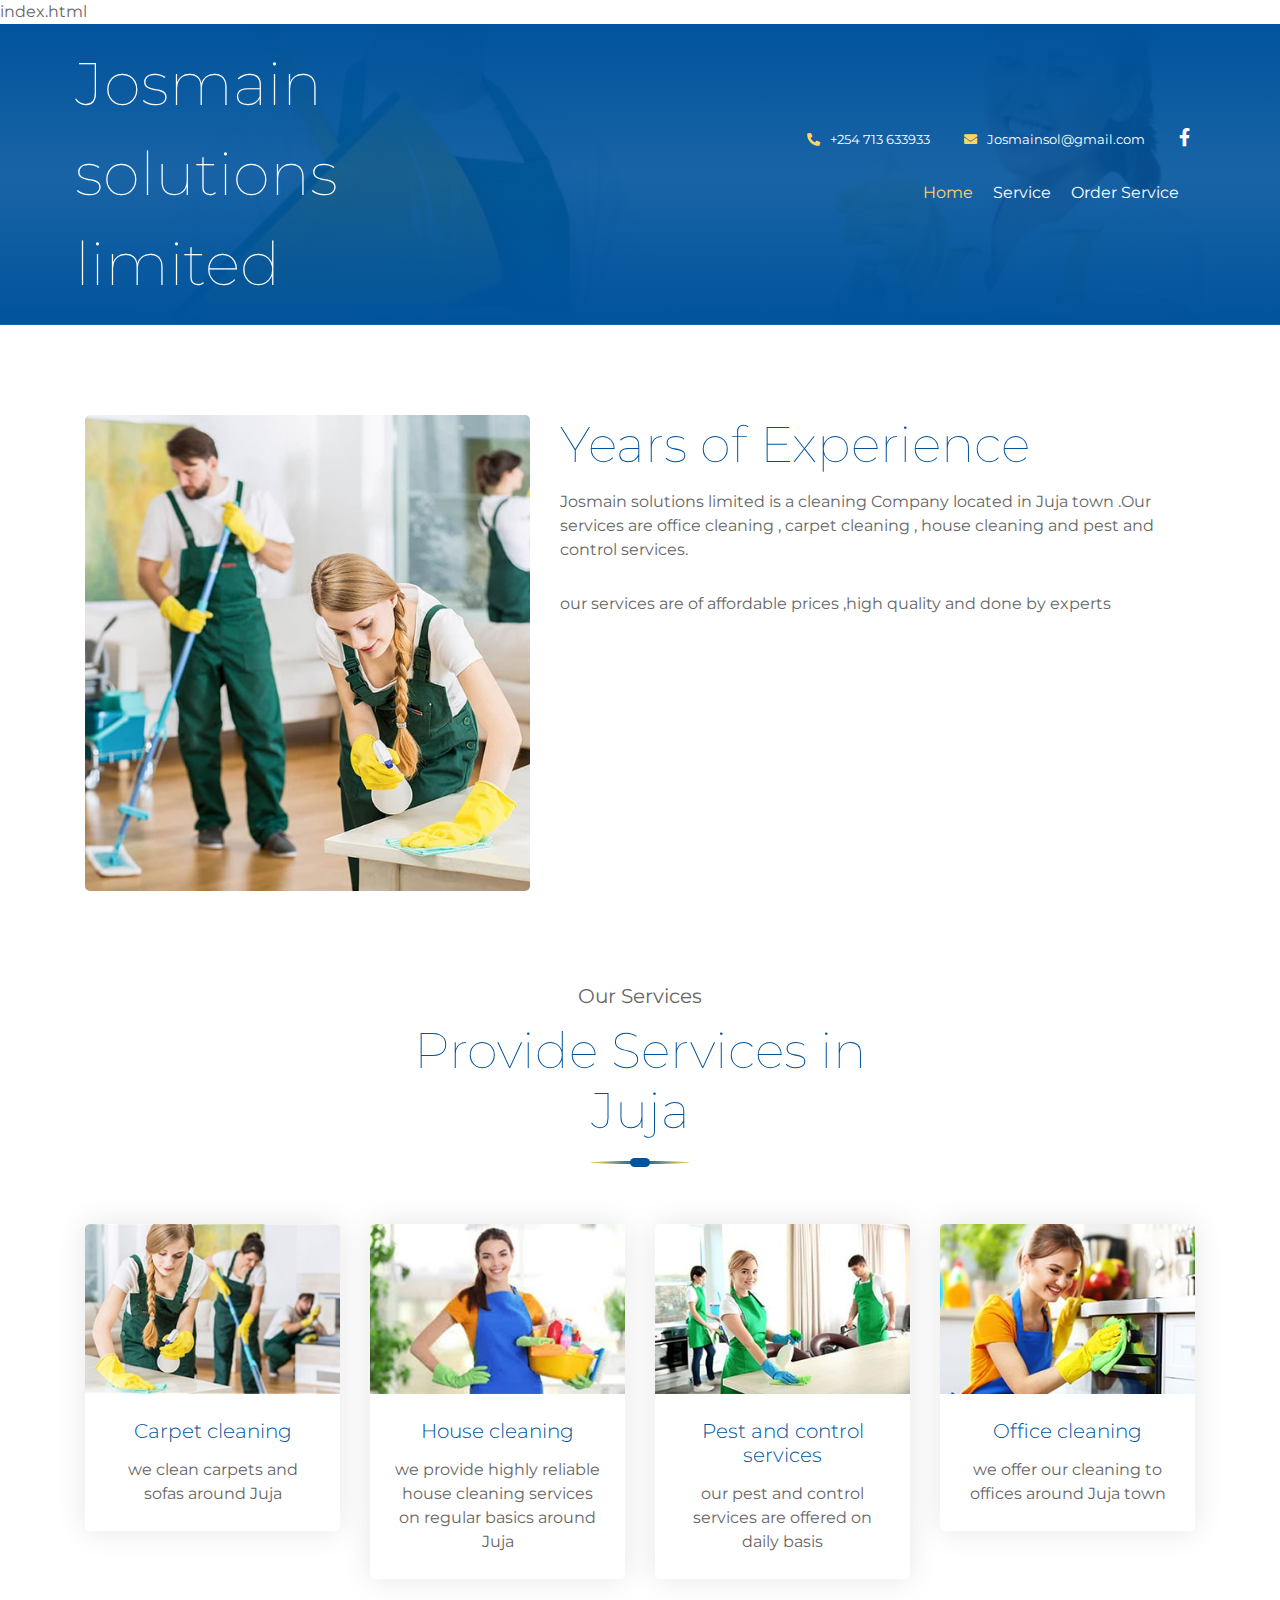
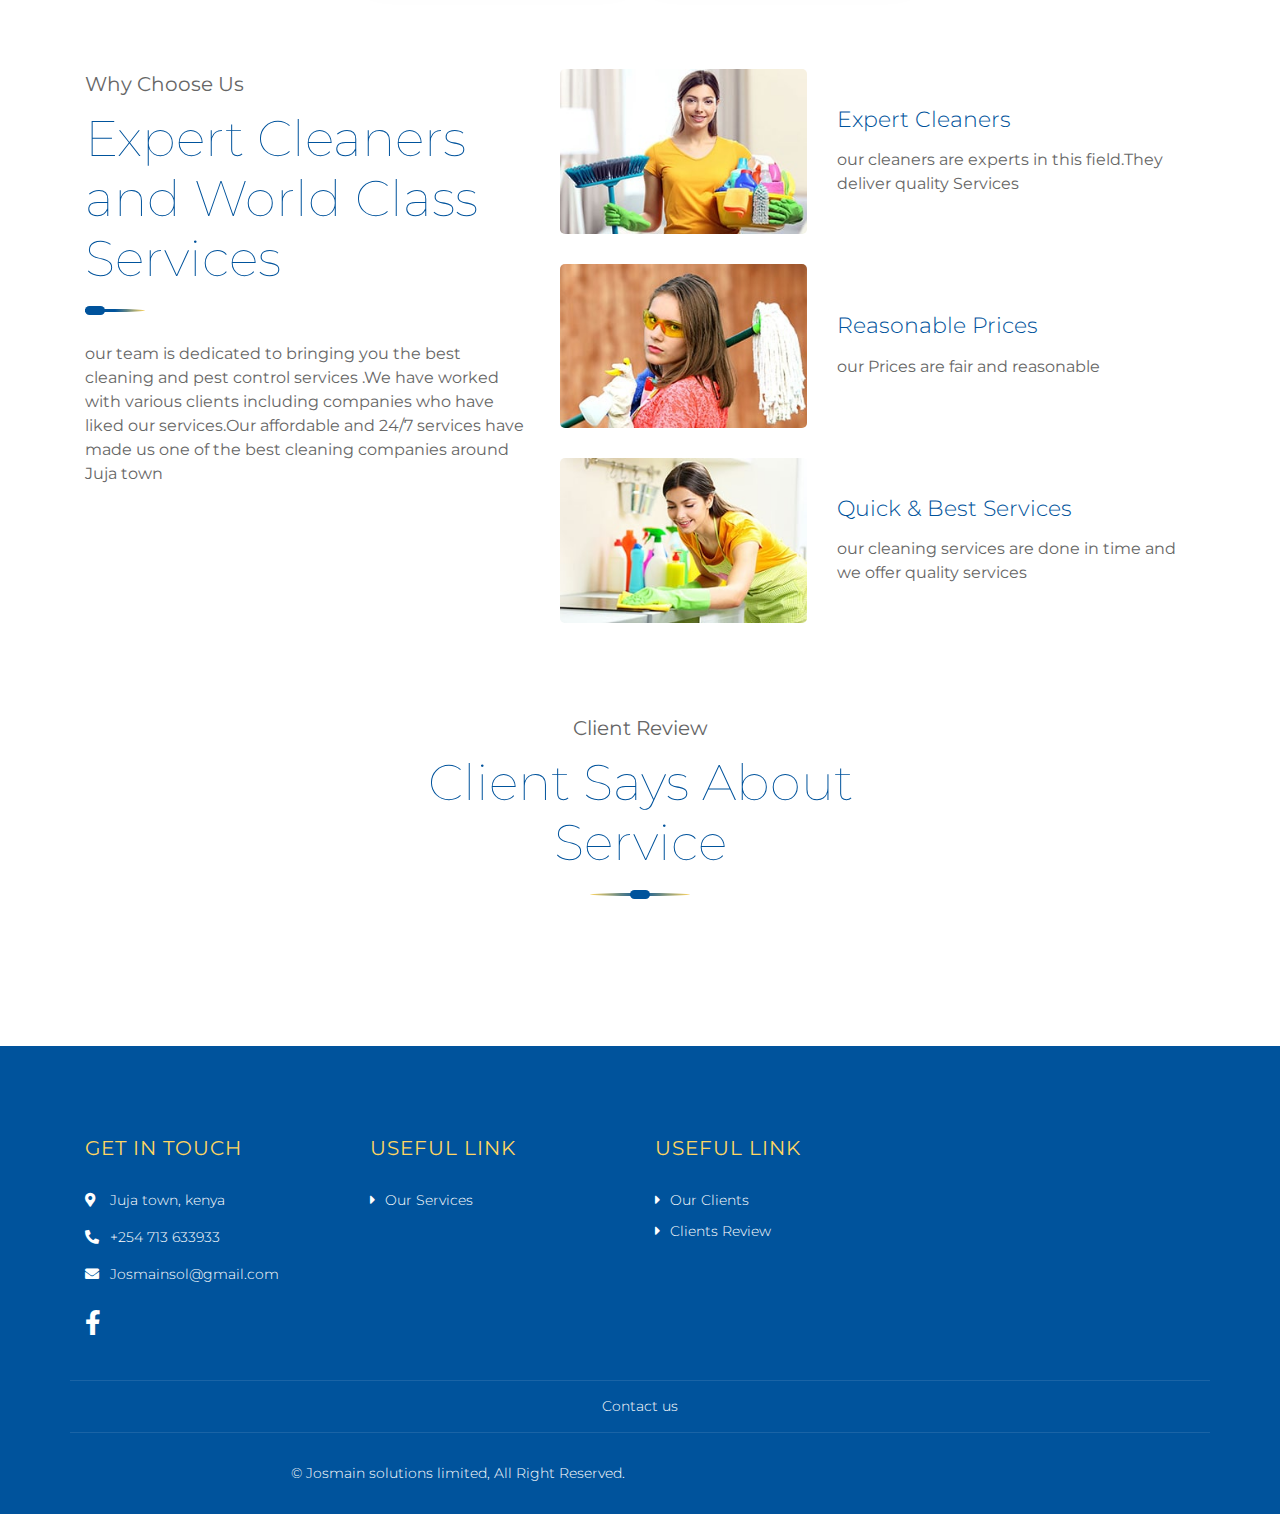
<file: index.html>
index.html
<!DOCTYPE html>
<html lang="en">
    <head>
        <meta charset="utf-8">
        <title>Josmain solutions limited</title>
        <meta content="width=device-width, initial-scale=1.0" name="viewport">
        <meta content="Cleaning Company Website Template" name="keywords">
        <meta content="Cleaning Company Website Template" name="description">

        <!-- Favicon -->
        <link href="img/favicon.ico" rel="icon">

        <!-- Google Font -->
        <link href="https://fonts.googleapis.com/css2?family=Montserrat:wght@100;300;400&display=swap" rel="stylesheet">
        
        <!-- CSS Libraries -->
        <link href="https://stackpath.bootstrapcdn.com/bootstrap/4.4.1/css/bootstrap.min.css" rel="stylesheet">
        <link href="https://cdnjs.cloudflare.com/ajax/libs/font-awesome/5.10.0/css/all.min.css" rel="stylesheet">
        <link href="lib/owlcarousel/assets/owl.carousel.min.css" rel="stylesheet">
        <link href="lib/lightbox/css/lightbox.min.css" rel="stylesheet">

        <!-- Template Stylesheet -->
        <link href="css/style.css" rel="stylesheet">
    </head>

    <body>
        <div class="wrapper">
            <!-- Header Start -->
            <div class="header home">
                <div class="container-fluid">
                    <div class="header-top row align-items-center">
                        <div class="col-lg-3">
                            <div class="brand">
                                <a href="index.html">
                                    Josmain solutions limited
                                    <!-- <img src="img/logo.png" alt="Logo"> -->
                                </a>
                            </div>
                        </div>
                        <div class="col-lg-9">
                            <div class="topbar">
                                <div class="topbar-col">
                                    <a href="tel:+254 713 633933"><i class="fa fa-phone-alt"></i>+254 713 633933</a>
                                </div>
                                <div class="topbar-col">
                                    <a href="Josmainsolutions@gmail.com"><i class="fa fa-envelope"></i>Josmainsol@gmail.com</a>
                                </div>
                                <div class="topbar-col">
                                    <div class="topbar-social">
                                       
                                    <a href="https://facebook.com/Josmain cleaning services fb"><i class="fab fa-facebook-f"></i></a>
                                    
                                    </div>
                                </div>
                            </div>
                            <div class="navbar navbar-expand-lg bg-light navbar-light">
                                <a href="#" class="navbar-brand">MENU</a>
                                <button type="button" class="navbar-toggler" data-toggle="collapse" data-target="#navbarCollapse">
                                    <span class="navbar-toggler-icon"></span>
                                </button>

                                <div class="collapse navbar-collapse justify-content-between" id="navbarCollapse">
                                    <div class="navbar-nav ml-auto">
                                        <a href="index.html" class="nav-item nav-link active">Home</a>
                                        
                                        <a href="service.html" class="nav-item nav-link">Service</a>
                                        <a href="serviceForm.html" class="nav-item nav-link">Order Service</a>
                                        
                                        
                                        
                                        
                                    </div>
                                </div>
                            </div>
                        </div>
                    </div>
                    
                   
                </div>
            </div>
            <!-- Header End -->
            
            
            <!-- About Start -->
            <div class="about">
                <div class="container">
                    <div class="row">
                        <div class="col-lg-5 col-md-6">
                            <div class="about-img">
                                <img src="img/about.jpg" alt="Image">
                            </div>
                        </div>
                        <div class="col-lg-7 col-md-6">
                            <div class="about-text">
                                <h2>Years of Experience</h2>
                                <p>
                                    Josmain solutions limited is a cleaning Company located in Juja town .Our services are office cleaning , carpet cleaning , house cleaning and pest and control services.
                                </p>
                                <p>
                                    our services are of affordable prices ,high quality and done by experts
                                    
                                </p>
                                
                            </div>
                        </div>
                    </div>
                </div>
            </div>
            <!-- About End -->


            <!-- Service Start -->
            <div class="service">
                <div class="container">
                    <div class="section-header">
                        <p>Our Services</p>
                        <h2>Provide Services in Juja</h2>
                    </div>
                    <div class="row">
                        <div class="col-lg-3 col-md-6">
                            <div class="service-item">
                                <img src="img/service-1.jpg" alt="Service">
                                <h3>Carpet cleaning </h3>
                                <p>
                                    we clean carpets and sofas around Juja
                                </p>
                                
                            </div>
                        </div>
                        <div class="col-lg-3 col-md-6">
                            <div class="service-item">
                                <img src="img/service-2.jpg" alt="Service">
                                <h3>House cleaning </h3>
                                <p>
                                    we provide highly reliable house cleaning services on regular basics around Juja
                                </p>
                                
                            </div>
                        </div>
                        <div class="col-lg-3 col-md-6">
                            <div class="service-item">
                                <img src="img/service-3.jpg" alt="Service">
                                <h3>Pest and control services</h3>
                                <p>
                                    our pest and control services are offered on daily basis
                                </p>
                              
                            </div>
                        </div>
                        <div class="col-lg-3 col-md-6">
                            <div class="service-item">
                                <img src="img/service-4.jpg" alt="Service">
                                <h3>Office cleaning</h3>
                                <p>
                                    we offer our cleaning to offices around Juja town
                                </p>
                               
                            </div>
                        </div>
                    </div>
                </div>
            </div>
            <!-- Service End -->
            
            
            <!-- Feature Start -->
            <div class="feature">
                <div class="container">
                    <div class="row">
                        <div class="col-md-5">
                            <div class="section-header left">
                                <p>Why Choose Us</p>
                                <h2>Expert Cleaners and World Class Services</h2>
                            </div>
                            <p>
                                our team is dedicated to bringing you the best cleaning and pest control services .We have worked with various clients including companies who have liked our services.Our affordable and 24/7 services have made us one of the best cleaning companies around Juja town
                            </p>
                          
                        </div>
                        <div class="col-md-7">
                            <div class="row align-items-center feature-item">
                                <div class="col-5">
                                    <img src="img/feature-1.jpg" alt="Feature">
                                </div>
                                <div class="col-7">
                                    <h3>Expert Cleaners</h3>
                                    <p>
                                        our cleaners are experts in this field.They deliver quality Services
                                    </p>
                                </div>
                            </div>
                            <div class="row align-items-center feature-item">
                                <div class="col-5">
                                    <img src="img/feature-2.jpg" alt="Feature">
                                </div>
                                <div class="col-7">
                                    <h3>Reasonable Prices</h3>
                                    <p>
                                        our Prices are fair and reasonable
                                    </p>
                                </div>
                            </div>
                            <div class="row align-items-center feature-item">
                                <div class="col-5">
                                    <img src="img/feature-3.jpg" alt="Feature">
                                </div>
                                <div class="col-7">
                                    <h3>Quick & Best Services</h3>
                                    <p>
                                        our cleaning services are done in time and we offer quality services
                                    </p>
                                </div>
                            </div>
                        </div>
                    </div>
                </div>
            </div>
            <!-- Feature End -->
            
            
            
            <!-- Team End -->


            
            <!-- Pricing Plan End -->
            
            
            <!-- Newsletter Start -->
            
            <!-- Newsletter End -->


            <!-- Testimonial Start -->
            <div class="testimonial">
                <div class="container">
                    <div class="section-header">
                        <p>Client Review</p>
                        <h2>Client Says About Service</h2>
                    </div>
                    <div class="owl-carousel testimonials-carousel">
                        <div class="testimonial-item">
                            
                            <div class="testimonial-content">
                                <p>
                                    am so happy for your services my office was cleaned so well ,Thank you                                 </p>
                                <h3>Anil Ashraf</h3>
                                <h4></h4>
                            </div>
                        </div>
                        <div class="testimonial-item">
                            
                            <div class="testimonial-content">
                                <p>
                                    I  am greteful for  cleaning my house so well
                                </p>
                                <h3>wilson Ochieng</h3>
                                <h4>Software Developer</h4>
                            </div>
                        </div>
                        <div class="testimonial-item">
                            
                            <div class="testimonial-content">
                                <p>
                                    my Carpets got super clean that day ,Thank you
                                </p>
                                <h3> Salome Wanjiru</h3>
                                <h4>chef</h4>
                            </div>
                        </div>
                        <div class="testimonial-item">
                            
                            <div class="testimonial-content">
                                <p>
                                    The school was not had pest and insects since the day of the cleaning
                                </p>
                                <h3>Angel Kariuki</h3>
                                <h4>Teacher</h4>
                            </div>
                        </div>
                    </div>
                </div>
            </div>
            <!-- Testimonial End -->
            
            
            <!-- Call to Action Start -->
           
            <!-- Call to Action End -->


            <!-- Blog Start -->


            <!-- Footer Start -->
            <div class="footer">
                <div class="container">
                    <div class="row">
                        <div class="col-md-6 col-lg-3">
                            <div class="footer-contact">
                                <h2>Get In Touch</h2>
                                <p><i class="fa fa-map-marker-alt"></i>Juja town, kenya</p>
                                <p><i class="fa fa-phone-alt"></i>+254 713 633933</p>
                                <p><i class="fa fa-envelope"></i>Josmainsol@gmail.com</p>
                                <div class="footer-social">
                                    
                                    <a href="https://facebook.com/Josmain cleaners fb"><i class="fab fa-facebook-f"></i></a>
                                    
                                </div>
                            </div>
                        </div>
                        <div class="col-md-6 col-lg-3">
                            <div class="footer-link">
                                <h2>Useful Link</h2>
                                
                                <a href="">Our Services</a>
                                
                            </div>
                        </div>
                        <div class="col-md-6 col-lg-3">
                            <div class="footer-link">
                                <h2>Useful Link</h2>
                                <a href="">Our Clients</a>
                                <a href="">Clients Review</a>
                               
                            </div>
                        </div>
                        <div class="col-md-6 col-lg-3">
                            
                        </div>
                    </div>
                </div>
                <div class="container footer-menu">
                    <div class="f-menu">
                      
                        <a href="">Contact us</a>
                    </div>
                </div>
                <div class="container copyright">
                    <div class="row">
                        <div class="col-md-6">
                            <p>&copy; Josmain solutions limited</a>, All Right Reserved.</p>
                        </div>
                     
                    </div>
                </div>
            </div>
            <!-- Footer End -->
            
            <a href="#" class="back-to-top"><i class="fa fa-chevron-up"></i></a>
        </div>

       
        <script src="js/main.js"></script>
    </body>
</html>
</file>
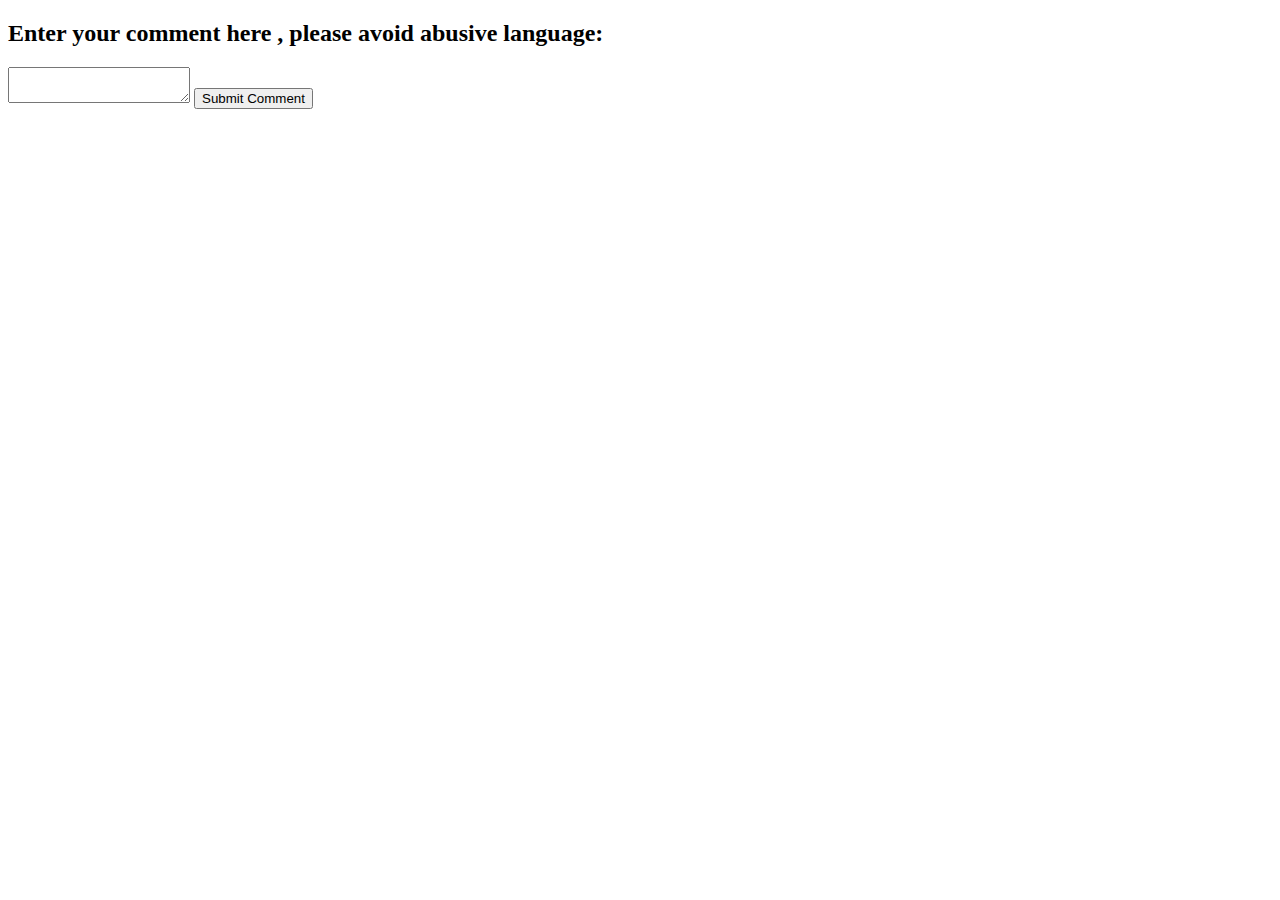
<file: comment.html>
<!DOCTYPE html>
<html lang="en">
<head>
  <meta charset="UTF-8">
  <meta http-equiv="X-UA-Compatible" content="IE=edge">
  <meta name="viewport" content="width=device-width, initial-scale=1.0">
  <title>Comment section</title>
</head>
<body>
  <h2>Enter your comment here , please avoid abusive language:</h2>
  <form action="comment.php" method="post">
    <textarea>

    </textarea>
    <input type="submit" value="Submit Comment">
  </form>
  
  
</body>
</html>
</file>
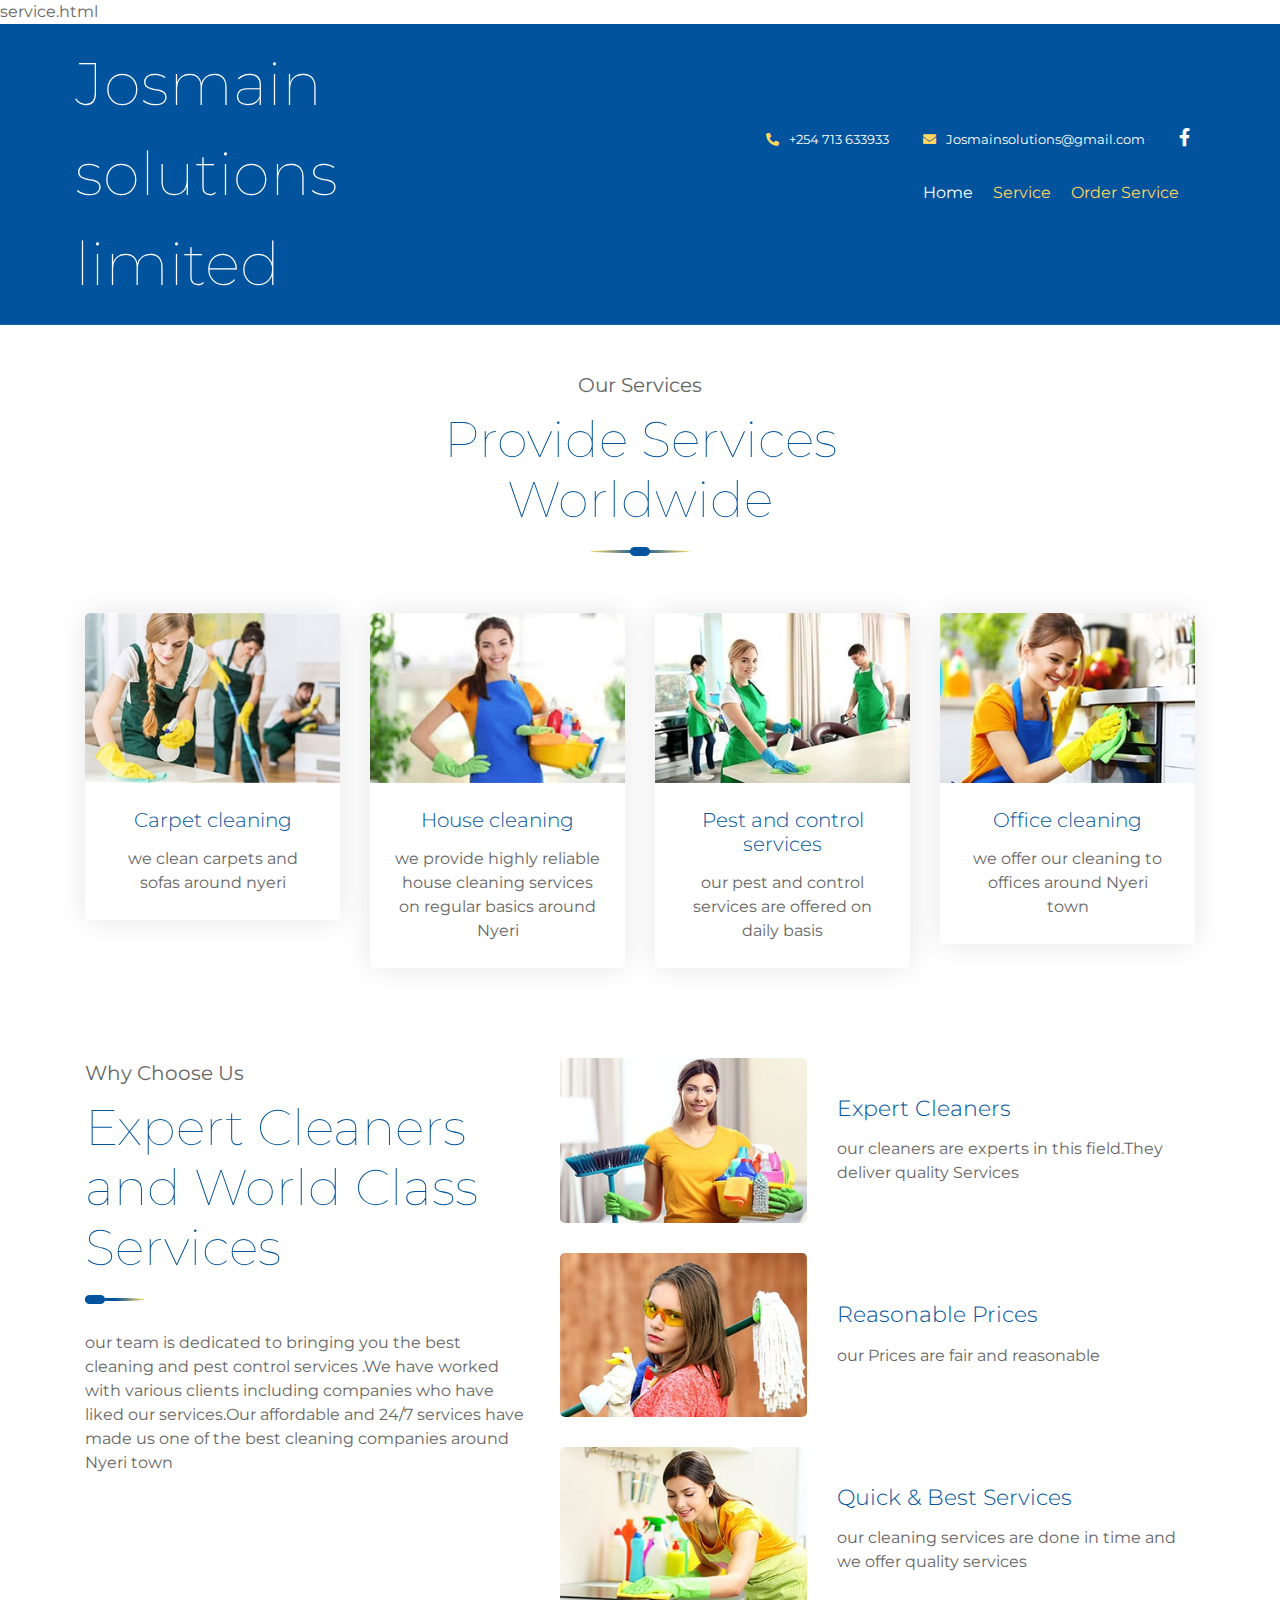
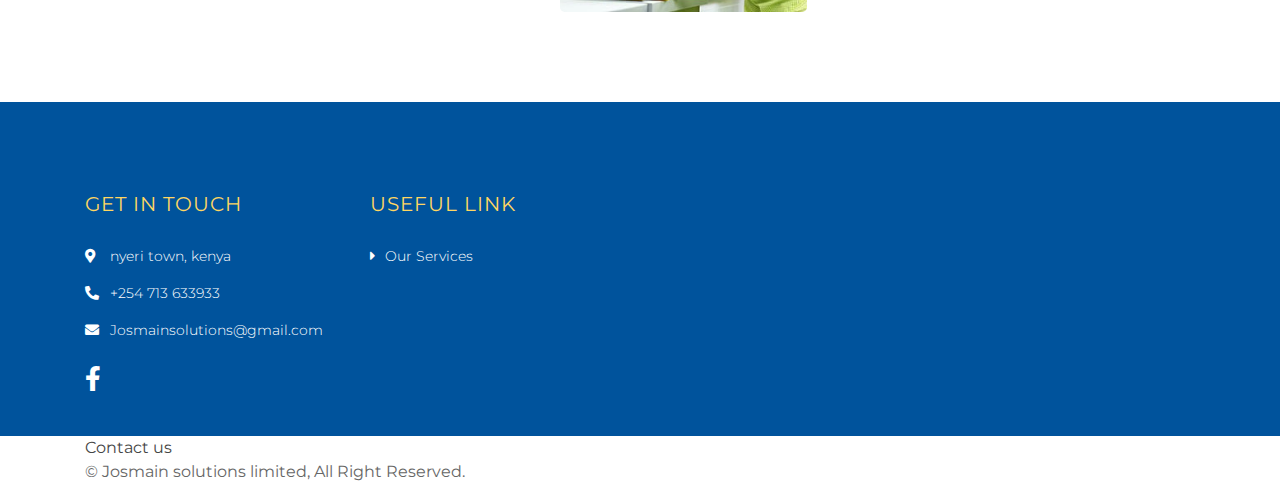
<file: service.html>
service.html
<!DOCTYPE html>
<html lang="en">
    <head>
        <meta charset="utf-8">
        <title>Josmain solutions limited</title>
        <meta content="width=device-width, initial-scale=1.0" name="viewport">
        <meta content="Cleaning Company Website Template" name="keywords">
        <meta content="Cleaning Company Website Template" name="description">

        <!-- Favicon -->
        <link href="img/favicon.ico" rel="icon">

        <!-- Google Font -->
        <link href="https://fonts.googleapis.com/css2?family=Montserrat:wght@100;300;400&display=swap" rel="stylesheet">
        
        <!-- CSS Libraries -->
        <link href="https://stackpath.bootstrapcdn.com/bootstrap/4.4.1/css/bootstrap.min.css" rel="stylesheet">
        <link href="https://cdnjs.cloudflare.com/ajax/libs/font-awesome/5.10.0/css/all.min.css" rel="stylesheet">
        <link href="lib/owlcarousel/assets/owl.carousel.min.css" rel="stylesheet">
        <link href="lib/lightbox/css/lightbox.min.css" rel="stylesheet">

        <!-- Template Stylesheet -->
        <link href="css/style.css" rel="stylesheet">
    </head>

    <body>
        <div class="wrapper">
            <!-- Header Start -->
            <div class="header">
                <div class="container-fluid">
                    <div class="header-top row align-items-center">
                        <div class="col-lg-3">
                            <div class="brand">
                                <a href="index.html">
                                    Josmain solutions limited
                                    <!-- <img src="img/logo.png" alt="Logo"> -->
                                </a>
                            </div>
                        </div>
                        <div class="col-lg-9">
                            <div class="topbar">
                                <div class="topbar-col">
                                    <a href="tel:+254 713 633933"><i class="fa fa-phone-alt"></i>+254 713 633933</a>
                                </div>
                                <div class="topbar-col">
                                    <a href="Josmainsolutions@gmail.com"><i class="fa fa-envelope"></i>Josmainsolutions@gmail.com</a>
                                </div>
                                <div class="topbar-col">
                                    <div class="topbar-social">
                                       
                                    <a href="https://facebook.com/Josmain cleaning services fb"><i class="fab fa-facebook-f"></i></a>
                                    
                                    </div>
                                </div>
                            </div>
                            <div class="navbar navbar-expand-lg bg-light navbar-light">
                                <a href="#" class="navbar-brand">MENU</a>
                                <button type="button" class="navbar-toggler" data-toggle="collapse" data-target="#navbarCollapse">
                                    <span class="navbar-toggler-icon"></span>
                                </button>

                                <div class="collapse navbar-collapse justify-content-between" id="navbarCollapse">
                                    <div class="navbar-nav ml-auto">
                                        <a href="index.html" class="nav-item nav-link">Home</a>
                                        
                                        <a href="service.html" class="nav-item nav-link active">Service</a>

                                        <a href="serviceForm.html" class="nav-item nav-link active">Order Service</a>
                                        
                                        
                                        
                                        
                                    </div>
                                </div>
                            </div>
                        </div>
                    </div>
                </div>
            </div>
            <!-- Header End -->
            
            
      

             <!-- Service Start -->
             <div class="service">
                <div class="container">
                    <div class="section-header">
                        <p>Our Services</p>
                        <h2>Provide Services Worldwide</h2>
                    </div>
                    <div class="row">
                        <div class="col-lg-3 col-md-6">
                            <div class="service-item">
                                <img src="img/service-1.jpg" alt="Service">
                                <h3>Carpet cleaning </h3>
                                <p>
                                    we clean carpets and sofas around nyeri
                                </p>
                                
                            </div>
                        </div>
                        <div class="col-lg-3 col-md-6">
                            <div class="service-item">
                                <img src="img/service-2.jpg" alt="Service">
                                <h3>House cleaning </h3>
                                <p>
                                    we provide highly reliable house cleaning services on regular basics around Nyeri
                                </p>
                                
                            </div>
                        </div>
                        <div class="col-lg-3 col-md-6">
                            <div class="service-item">
                                <img src="img/service-3.jpg" alt="Service">
                                <h3>Pest and control services</h3>
                                <p>
                                    our pest and control services are offered on daily basis
                                </p>
                              
                            </div>
                        </div>
                        <div class="col-lg-3 col-md-6">
                            <div class="service-item">
                                <img src="img/service-4.jpg" alt="Service">
                                <h3>Office cleaning</h3>
                                <p>
                                    we offer our cleaning to offices around Nyeri town
                                </p>
                               
                            </div>
                        </div>
                    </div>
                </div>
            </div>
            <!-- Service End -->
            
            
            
            <!-- Feature Start -->
            <div class="feature">
                <div class="container">
                    <div class="row">
                        <div class="col-md-5">
                            <div class="section-header left">
                                <p>Why Choose Us</p>
                                <h2>Expert Cleaners and World Class Services</h2>
                            </div>
                            <p>
                                our team is dedicated to bringing you the best cleaning and pest control services .We have worked with various clients including companies who have liked our services.Our affordable and 24/7 services have made us one of the best cleaning companies around Nyeri town
                            </p>
                          
                        </div>
                        <div class="col-md-7">
                            <div class="row align-items-center feature-item">
                                <div class="col-5">
                                    <img src="img/feature-1.jpg" alt="Feature">
                                </div>
                                <div class="col-7">
                                    <h3>Expert Cleaners</h3>
                                    <p>
                                        our cleaners are experts in this field.They deliver quality Services
                                    </p>
                                </div>
                            </div>
                            <div class="row align-items-center feature-item">
                                <div class="col-5">
                                    <img src="img/feature-2.jpg" alt="Feature">
                                </div>
                                <div class="col-7">
                                    <h3>Reasonable Prices</h3>
                                    <p>
                                        our Prices are fair and reasonable
                                    </p>
                                </div>
                            </div>
                            <div class="row align-items-center feature-item">
                                <div class="col-5">
                                    <img src="img/feature-3.jpg" alt="Feature">
                                </div>
                                <div class="col-7">
                                    <h3>Quick & Best Services</h3>
                                    <p>
                                        our cleaning services are done in time and we offer quality services
                                    </p>
                                </div>
                            </div>
                        </div>
                    </div>
                </div>
            </div>
            <!-- Feature End -->
            
            
            <!-- Feature End -->
            
            
            

            <!-- Footer Start -->
            <div class="footer">
                <div class="container">
                    <div class="row">
                        <div class="col-md-6 col-lg-3">
                            <div class="footer-contact">
                                <h2>Get In Touch</h2>
                                <p><i class="fa fa-map-marker-alt"></i>nyeri town, kenya</p>
                                <p><i class="fa fa-phone-alt"></i>+254 713 633933</p>
                                <p><i class="fa fa-envelope"></i>Josmainsolutions@gmail.com</p>
                                <div class="footer-social">
                                    
                                    <a href="https://facebook.com/Josmain cleaning services fb"><i class="fab fa-facebook-f"></i></a>
                                    
                                </div>
                            </div>
                        </div>
                        <div class="col-md-6 col-lg-3">
                            <div class="footer-link">
                                <h2>Useful Link</h2>
                                
                                <a href="">Our Services</a>
                                
                            </div>
                        </div>
                        </div>
                        <div class="col-md-6 col-lg-3">
                           
                        </div>
                    </div>
                </div>
                <div class="container footer-menu">
                    <div class="f-menu">
                        
                        <a href="">Contact us</a>
                    </div>
                </div>
                <div class="container copyright">
                    <div class="row">
                        <div class="col-md-6">
                            <p>&copy; Josmain solutions limited</a>, All Right Reserved.</p>
                        </div>
                        
                    </div>
                </div>
            </div>
            <!-- Footer End -->
            
            <a href="#" class="back-to-top"><i class="fa fa-chevron-up"></i></a>
        </div>

        <!-- JavaScript Libraries -->
        <script src="https://code.jquery.com/jquery-3.4.1.min.js"></script>
        <script src="https://stackpath.bootstrapcdn.com/bootstrap/4.4.1/js/bootstrap.bundle.min.js"></script>
        <script src="lib/easing/easing.min.js"></script>
        <script src="lib/owlcarousel/owl.carousel.min.js"></script>
        <script src="lib/isotope/isotope.pkgd.min.js"></script>
        <script src="lib/lightbox/js/lightbox.min.js"></script>

        <!-- Template Javascript -->
        <script src="js/main.js"></script>
    </body>
</html>
</file>
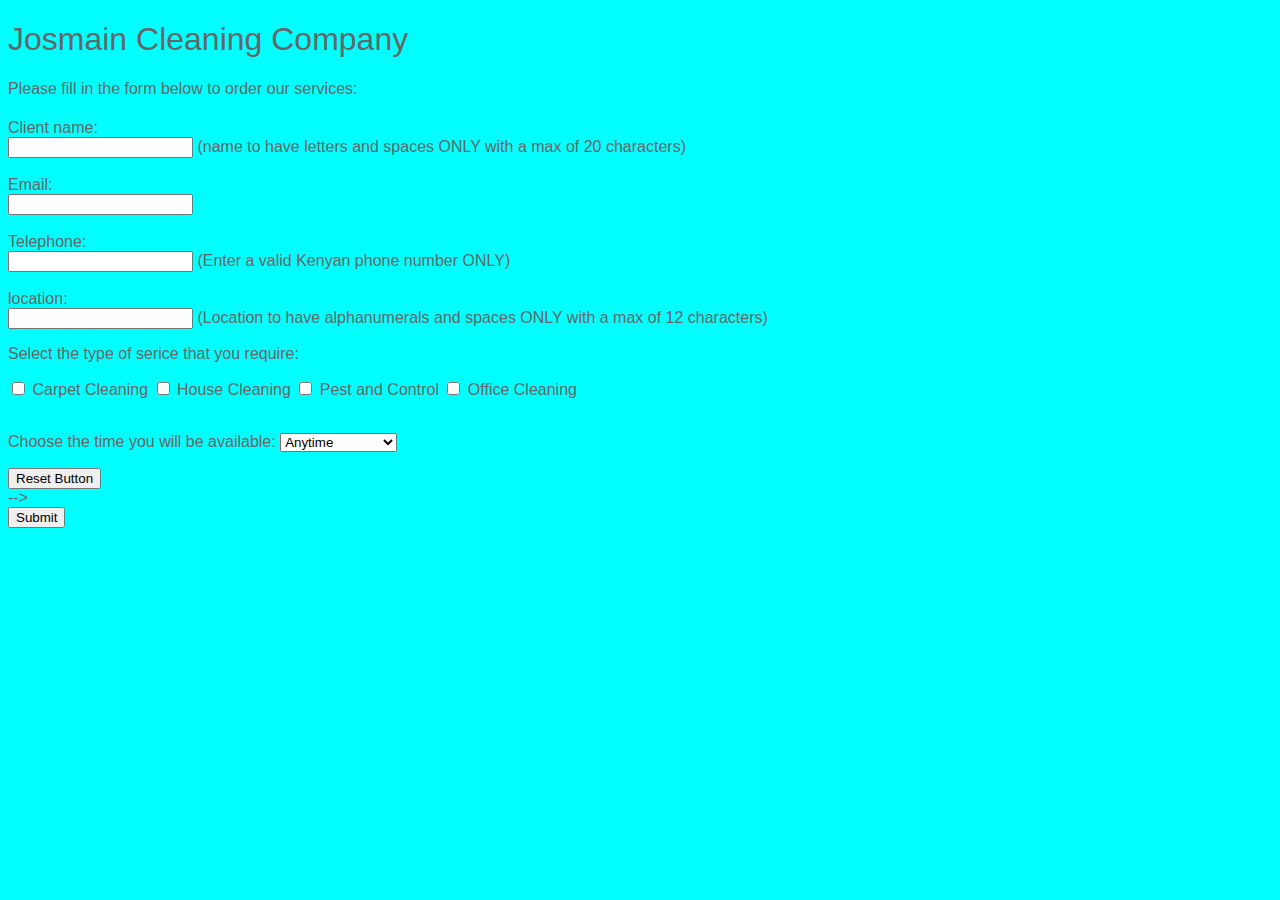
<file: serviceForm.html>
<!DOCTYPE html>
<html lang="en">
<head>
    <meta charset="UTF-8">
    <meta http-equiv="X-UA-Compatible" content="IE=edge">
    <meta name="viewport" content="width=device-width, initial-scale=1.0">
    <title>Order Service</title>
    <link href="css/style.css" rel="stylesheet">
    <style>
        body{
            background-color: aqua;
        }
    </style>

    <script lang="javascript">
        function validate(){
        var clientName = document.getElementById("name");
        var email = document.getElementById("email");
        var phoneNo = document.getElementById("phone");
        var loc = document.getElementById("location");

        var house = document.getElementById("House");
        var pest = document.getElementById("Pest");
        var carpet = document.getElementById("carpet");
        var office = document.getElementById("Office");
        var idealPhone = /^\d{10}$/;
        var regEx = /^[a-z][a-z\s]*$/;
        var idealLocation = /^[A-Za-z0-9]*$/;
        var regE = /^[a-zA-Z\s]*$/;

        if(clientName.value == "" || email.value == "" || phoneNo.value == "" || loc.value == ""){ 
            alert("Please fill in all required fields !!");
            return false;   
        }
        else{ 
            if(!(house.checked)&&!(pest.checked)&&!(carpet.checked)&&!(office.checked)){ 
            alert("Please select a service before proceeding !!");
            return false;
            }
            else{ 
                if(!(clientName.value.match(regE)) || clientName.value.length >=20){ 
                    alert("Please enter Valid name !!");
                    return false;       
            }
            else{ 
                if(!(loc.value.match(idealLocation)) || loc.value.length >=12){ 
                    alert("Please enter Valid location !!");
                    return false;       
                }
                else{ 
                    if(!(phoneNo.value.match(idealPhone))){ 
                    alert("Please enter Valid Kenyan Phone number !!");
                    return false;       
                }
                else{ 
                    return true;      
                }
            }
            }
           
           
        }

        }
    }
    
        

    </script>
</head>
<body>
    <h1 class="headOfform">Josmain Cleaning  Company</h1>
    <h4>Please fill in the form below to order our services:</h4>
    

    <form onsubmit="return validate()"  action="demo.php"  method="post">
        <label for="name">Client name:</label><br>
        <input type="text" name="name" id="name"> (name to have letters and spaces ONLY with a max of 20 characters)<br>
        <br>
        <label for="email">Email:</label><br>
        <input type="email" name="email" id="email"><br>
        <br>
         <label for="phone">Telephone:</label><br>
        <input type="tel" name="phone" id="phone"> (Enter a valid Kenyan phone number ONLY)<br>
        <br>
        <label for="location">location:</label><br>
        <input type="text" name="location" id="location"> (Location to have alphanumerals and spaces ONLY with a max of 12 characters)<br>
      
        <p>Select the type of serice that you require:</p>
        <input type="checkbox" id="carpet"  name="services[]" value="carpet cleaning">
        <label for="carpet">Carpet Cleaning</label>
        <input type="checkbox" id="House"  name="services[]" value="House cleaning">
        <label for="carpet">House Cleaning</label>
        <input type="checkbox" id="Pest" name="services[]" value="Pest and control">
        <label for="carpet">Pest and Control</label>
        <input type="checkbox" id="Office"  name="services[]" value="Office cleaning">
        <label for="carpet">Office Cleaning</label>
        <br>
        <br>
        <p>
            Choose the time you will be available:
            <select name="availability">
                <option id="anytime" value="anytime" selected>Anytime</option>
                <option id="morning" value="morning">Morning hours</option>
                <option id="afternoon" value="afternoon">Afternoon hours</option>
                <option id="evening" value="evening">Evening hours</option>
    
            </select>
            
        </p>
        <input type="reset" value="Reset Button" name="reset">
        <br> -->
        <br>
        <input type="submit" >


        
        

    </form>
    
</body>
</html>
</file>
<file: css/style.css>
/*******************************/
/********* General CSS *********/
/*******************************/
body {
    color: #666666;
    background: #ffffff;
    font-family: 'Montserrat', sans-serif;
    font-weight: 400;
}

h1,
h2, 
h3, 
h4,
h5, 
h6 {
    font-weight: 100;
}

a {
    color: #454545;
    transition: .3s;
}

a:hover,
a:active,
a:focus {
    color: rgb(255, 255, 255);
    outline: none;
    text-decoration: none;
}

.btn:focus {
    box-shadow: none;
}

.wrapper {
    position: relative;
    width: 100%;
    max-width: 1366px;
    margin: 0 auto;
    background: #ffffff;
}

.back-to-top {
    position: fixed;
    display: none;
    background: #FFD662;
    color: #000000;
    width: 44px;
    height: 44px;
    text-align: center;
    line-height: 1;
    font-size: 22px;
    border-radius: 5px;
    right: 15px;
    bottom: 15px;
    transition: background 0.5s;
    z-index: 9;
}

.back-to-top:hover {
    color: #ffffff;
    background: #00539C;
}

.back-to-top i {
    padding-top: 10px;
}


/*******************************/
/********** Header CSS *********/
/*******************************/
.header {
    position: relative;
    width: 100%;
    padding: 15px 0 0 0;
    background: #00539C;
}

.header.home {
    margin-bottom: 45px;
    background: linear-gradient(rgba(0, 83, 156, 1), rgba(0, 83, 156, .9), rgba(0, 83, 156, 1)), url(../img/header.jpg);
    background-position: center;
    background-repeat: no-repeat;
    background-size: cover;
}

@media (min-width: 992px) {
    .header .row {
        padding: 0 60px;
    }
}

.header .header-top {
    padding-bottom: 15px;
    border-bottom: 1px solid rgba(255, 255, 255, .1);
}

.header .brand {
    position: relative;
}

.header .brand a {
    color: #ffffff;
    font-size: 60px;
    font-weight: 100;
}

.header .brand img {
    width: 100%;
    max-width: 150px;
    height: 100%;
    max-height: 100px;
}

.header .topbar {
    position: relative;
    text-align: right;
}

.header .topbar .topbar-col {
    display: inline-block;
    padding: 0 15px;
    margin-bottom: 15px;
}

.header .topbar-col a {
    color: #ffffff;
    font-size: 13px;
}

.header .topbar-col a i {
    margin-right: 10px;
    color: #FFD662;
}

.header .topbar-social {
    position: relative;
}

.header .topbar-social a {
    display: inline-block;
}

.header .topbar-social a i {
    margin-right: 10px;
    font-size: 18px;
    color: #ffffff;
}

.header .topbar-social a:last-child i {
    margin: 0;
}

.header .topbar-social a:hover i {
    color: #FFD662;
}

.header .dropdown-menu {
    margin-top: 0;
    border: 0;
    border-radius: 5px;
    background: #eeeeee;
}

.header .dropdown-menu a.active {
    color: #FFD662;
}

@media (min-width: 992px) {
    .header .navbar {
        background: transparent !important;
    }
    
    .header .navbar-brand {
        display: none;
    }
    
    .header .navbar-light a.nav-link,
    .header .navbar-light .show > .nav-link {
        position: relative;
        padding: 8px 10px;
        color: #ffffff;
        font-size: 16px;
        z-index: 1;
    }
    
    .header .navbar-light a.nav-link:hover,
    .header .navbar-light a.nav-link.active {
        color: #FFD662;
    }
}

@media (max-width: 992px) {
    .header .brand {
        text-align: center;
        margin-bottom: 15px;
    }
    
    .header .topbar {
        text-align: center;
        margin-bottom: 15px;
    }
    
    .header .topbar .topbar-col {
        margin: 0;
    }
    
    .header .topbar .topbar-social {
        margin-top: 5px;
    }
    
    .header .navbar {
        background: #ffffff !important;
        border: none;
        z-index: 1;
    }
    
    .header a.nav-link {
        padding: 5px 0;
    }
    
    .header .dropdown-menu {
        box-shadow: none;
    }
}

.header .navbar .btn {
    position: relative;
    margin-left: 15px;
    padding: 12px 20px 10px 20px;
    font-size: 13px;
    text-transform: uppercase;
    color: #00539C;
    border: none;
    border-radius: 5px;
    background: #ffffff;
    transition: .3s;
}

.header .navbar .btn:hover {
    color: #000000;
    background: #FFD662;
}

.header .navbar .btn i {
    font-size: 16px;
    margin-right: 8px;
}

@media (max-width: 992px) {
    .header .navbar {
        border-radius: 5px;
    }
    
    .header .navbar .btn {
        display: none;
    }
}

.header .hero {
    padding-top: 60px;
    padding-bottom: 60px;
}

.header .hero h2 {
    margin: 0;
    font-size: 60px;
    font-weight: 100;
    color: #ffffff;
}

.header .hero h2 span {
    color: #FFD662;
}

.header .hero p {
    margin: 10px 0 20px 0;
    font-size: 22px;
    color: #ffffff;
}

.header .hero a.btn {
    position: relative;
    padding: 15px 30px;
    font-size: 16px;
    text-transform: uppercase;
    color: #00539C;
    border: none;
    border-radius: 5px;
    background: #ffffff;
    transition: .3s;
}

.header .hero a.btn:hover {
    color: #000000;
    background: #FFD662;
}

.header .hero .form {
    padding: 30px;
    border: 1px solid rgba(255, 255, 255, .4);
    background: rgba(255, 255, 255, .3);
    border-radius: 5px;
}

.header .hero .form h3 {
    color: #ffffff;
    font-weight: 300;
}

.header .hero .form input,
.header .hero .form select,
.header .hero .form textarea {
    margin-bottom: 15px;
    height: 45px;
    border-radius: 5px;
    border: 1px solid rgba(255, 255, 255, .3);
    background: rgba(255, 255, 255, .2);
}

.header .hero .form textarea {
    height: 75px;
}

.header .hero .form select,
.header .hero .form input::placeholder,
.header .hero .form textarea::placeholder {
    color: #ffffff;
}

.header .hero .form select option:not(:checked) {
    color: #666666;
}

.header .hero .form .btn {
    position: relative;
    padding: 10px 35px;
    font-size: 16px;
    text-transform: uppercase;
    color: #000000;
    border: none;
    border-radius: 5px;
    background: #FFD662;
    transition: .3s;
}

.header .hero .form .btn:hover {
    color: #00539C;
    background: #ffffff;
}

@media (max-width: 767.98px) {
    .header .hero .form {
        margin-top: 45px;
    }
}


/*******************************/
/******* Page Header CSS *******/
/*******************************/
.page-header {
    position: relative;
    margin-bottom: 45px;
    padding: 90px 0;
    text-align: center;
    background: #FFD662;
}

.page-header h2 {
    color: #000000;
    font-size: 60px;
    font-weight: 100;
    text-transform: uppercase;
    margin-bottom: 15px;
}

.page-header a {
    position: relative;
    padding: 0 12px;
    font-size: 22px;
    font-weight: 300;
    color: #00539C;
}

.page-header a:hover {
    color: #000000;
}

.page-header a::after {
    position: absolute;
    content: "/";
    width: 8px;
    height: 8px;
    top: -2px;
    right: -7px;
    text-align: center;
    color: #666666;
}

.page-header a:last-child::after {
    display: none;
}


/*******************************/
/******* Section Header ********/
/*******************************/
.section-header {
    position: relative;
    width: 100%;
    max-width: 550px;
    text-align: center;
    margin: 0 auto;
    margin-bottom: 60px;
    padding-bottom: 15px;
}

.section-header::before {
    position: absolute;
    content: "";
    width: 100px;
    height: 3px;
    left: calc(50% - 50px);
    bottom: 0;
    background: linear-gradient(to left, #FFD662, #00539C, #FFD662);
    border-radius: 100%;
}

.section-header::after {
    position: absolute;
    content: "";
    width: 20px;
    height: 9px;
    left: calc(50% - 10px);
    bottom: -3px;
    background: #00539C;
    border-radius: 5px;
}

.section-header p {
    margin-bottom: 10px;
    font-size: 20px;
}

.section-header h2 {
    color: #00539C;
    font-size: 50px;
    font-weight: 100;
}

.section-header.left {
    text-align: left;
}

.section-header.left::before {
    width: 60px;
    left: 0;
    background: linear-gradient(to left, #FFD662, #00539C, #00539C);
    border-radius: 0 100% 100% 0;
}

.section-header.left::after {
    left: 0;
    border-radius: 5px;
}


/*******************************/
/********** About CSS **********/
/*******************************/
.about {
    position: relative;
    width: 100%;
    padding: 45px 0;
}

.about .about-img img {
    width: 100%;
    border-radius: 5px;
}

.about .about-text h2 {
    position: relative;
    color: #00539C;
    font-size: 50px;
    margin-bottom: 15px;
}

.about .about-text h2 span {
    font-size: 120px;
}

.about .about-text p {
    font-size: 16px;
    margin-bottom: 30px;
}

.about .about-text a.btn {
    padding: 15px 35px;
    font-size: 16px;
    text-transform: uppercase;
    color: #000000;
    border: none;
    border-radius: 5px;
    background: #FFD662;
    transition: .3s;
}

.about .about-text a.btn:hover {
    color: #ffffff;
    background: #00539C;
}

@media (max-width: 767.98px) {
    .about .about-img img {
        margin-bottom: 30px;
    }
}


/*******************************/
/********* Service CSS *********/
/*******************************/
.service {
    position: relative;
    width: 100%;
    padding: 45px 0 15px 0;
}

.service .service-item {
    position: relative;
    width: 100%;
    text-align: center;
    background: #ffffff;
    border-radius: 5px;
    margin-bottom: 30px;
    box-shadow: 0 0 30px rgba(0, 0, 0, .1);
}

.service .service-item img {
    width: 100%;
    border-radius: 5px 5px 0 0;
}

.service .service-item h3 {
    margin: 0;
    padding: 25px 15px 15px 15px;
    font-size: 20px;
    font-weight: 300;
    color: #00539C;
}

.service .service-item p {
    margin: 0;
    padding: 0 25px 25px 25px;
    font-size: 16px;
}

.service .service-item a.btn {
    position: relative;
    margin-bottom: 30px;
    padding: 10px 20px;
    font-size: 14px;
    text-transform: uppercase;
    color: #000000;
    border: none;
    border-radius: 5px;
    background: #FFD662;
    transition: .3s;
}

.service .service-item:hover a.btn {
    color: #ffffff;
    background: #00539C;
}

.service .service-item a.btn:hover {
    color: #000000;
    background: #FFD662;
}


/*******************************/
/********* Feature CSS *********/
/*******************************/
.feature {
    position: relative;
    width: 100%;
    padding: 45px 0 15px 0;
}

.feature .section-header {
    margin-bottom: 30px;
}

.feature a.btn {
    margin-top: 10px;
    padding: 15px 35px;
    font-size: 16px;
    text-transform: uppercase;
    color: #000000;
    border: none;
    border-radius: 5px;
    background: #FFD662;
    transition: .3s;
}

.feature a.btn:hover {
    color: #ffffff;
    background: #00539C;
}

.feature .feature-item {
    margin-bottom: 30px;
}

.feature .feature-item img {
    width: 100%;
    border-radius: 5px;
}

.feature .feature-item h3 {
    margin-bottom: 15px;
    font-size: 22px;
    font-weight: 300;
    color: #00539C;
}

.feature .feature-item p {
    margin: 0;
    font-size: 16px;
}

@media (max-width: 767.98px) {
    .feature a.btn {
        margin-bottom: 45px;
    }
}


/*******************************/
/*********** Team CSS **********/
/*******************************/
.team {
    position: relative;
    width: 100%;
    padding: 45px 0 15px 0;
}

.team .team-item {
    margin-bottom: 30px;
}

.team .team-img {
    position: relative;
    font-size: 0;
    clip-path: polygon(50% 0%, 100% 25%, 100% 75%, 50% 100%, 0% 75%, 0% 25%);
    -webkit-clip-path: polygon(50% 0%, 100% 25%, 100% 75%, 50% 100%, 0% 75%, 0% 25%);
}

.team .team-img img {
    width: 100%;
    height: auto;
}

.team .team-text {
    padding: 150px 15px 30px 15px;
    margin-top: -130px;
    text-align: center;
    background: #ffffff;
    border: 1px solid #eeeeee;
    transition: .3s;
}

.team .team-text:hover {
    background: #FFD662;
    border: 1px solid #FFD662;
}

.team .team-text h2 {
    margin-bottom: 5px;
    font-size: 20px;
    font-weight: 400;
    color: #00539C;
}

.team .team-text h3 {
    margin-bottom: 20px;
    font-size: 16px;
    font-weight: 300;
}

.team .team-social {
    position: relative;
    width: 100%;
    display: flex;
    align-items: center;
    justify-content: center;
    font-size: 0;
}

.team .team-social a {
    display: inline-block;
    width: 40px;
    height: 40px;
    margin-right: 10px;
    padding: 11px 0 10px 0;
    font-size: 16px;
    font-weight: 300;
    line-height: 16px;
    text-align: center;
    color: #ffffff;
    border-radius: 5px;
    transition: .3s;
}

.team .team-social a.social-tw {
    background: #00acee;
}

.team .team-social a.social-fb {
    background: #3b5998;
}

.team .team-social a.social-li {
    background: #0e76a8;
}

.team .team-social a.social-in {
    background: #3f729b;
}

.team .team-social a.social-yt {
    background: #c4302b;
}

.team .team-social a:last-child {
    margin-right: 0;
}

.team .team-social a:hover {
    color: #ffffff;
    background: #00539C;
}


/*******************************/
/*********** FAQs CSS **********/
/*******************************/
.faqs {
    position: relative;
    width: 100%;
    padding: 45px 0;
}

.faqs .section-header {
    margin-bottom: 30px;
}

.faqs img {
    width: 100%;
    border-radius: 5px;
}

@media(max-width: 767.98px) {
    .faqs img {
        margin-bottom: 30px;
    }
}

.faqs .card {
    margin-bottom: 15px;
    padding-top: 15px;
    border: none;
    border-radius: 0;
    border-top: 1px solid #eeeeee;
}

.faqs .card:last-child {
    margin-bottom: 0;
    padding-bottom: 15px;
    border-bottom: 1px solid #eeeeee;
}

.faqs .card-header {
    padding: 0;
    border: none;
    background: #ffffff;
}

.faqs .card-header a {
    display: block;
    width: 100%;
    color: #00539C;
    font-size: 18px;
    font-weight: 300;
    line-height: 40px;
}

.faqs .card-header a span {
    display: inline-block;
    width: 40px;
    height: 40px;
    margin-right: 10px;
    text-align: center;
    background: #FFD662;
    color: #000000;
    border-radius: 5px;
}

.faqs .card-header [data-toggle="collapse"]:after {
    font-family: 'font Awesome 5 Free';
    content: "\f067";
    float: right;
    color: #00539C;
    font-size: 12px;
    font-weight: 900;
    transition: .3s;
}

.faqs .card-header [data-toggle="collapse"][aria-expanded="true"]:after {
    font-family: 'font Awesome 5 Free';
    content: "\f068";
    float: right;
    color: #00539C;
    font-size: 12px;
    font-weight: 900;
    transition: .3s;
}

.faqs .card-body {
    padding: 15px 0 0 0;
    font-size: 16px;
    border: none;
    background: #ffffff;
}

.faqs a.btn {
    margin-top: 30px;
    padding: 15px 35px;
    font-size: 16px;
    text-transform: uppercase;
    color: #000000;
    border: none;
    border-radius: 5px;
    background: #FFD662;
    transition: .3s;
}

.faqs a.btn:hover {
    color: #ffffff;
    background: #00539C;
}


/*******************************/
/****** Pricing Plan CSS *******/
/*******************************/
.price {
    position: relative;
    padding: 45px 0 15px 0;
}

.price .price-item {
    text-align: center;
    background: #ffffff;
    border-radius: 5px;
    box-shadow: 0 0 30px rgba(0, 0, 0, .1);
    margin-bottom: 30px;
}

.price .price-header {
    padding: 30px 0 50px 0;
    color: #000000;
    background: #FFD662;
    border-radius: 5px 5px 0 0;
}

.price .featured-item .price-header {
    color: #ffffff;
    background: #00539C;
}

.price .price-icon {
    margin-bottom: 15px;
}

.price .price-icon i {
    display: inline-block;
    font-size: 45px;
}

.price .price-title h2 {
    font-size: 24px;
    font-weight: 300;
    letter-spacing: 2px;
}

.price .price-pricing h2 {
    font-size: 60px;
    font-weight: 100;
    margin-left: 15px;
    margin-bottom: 0;
}

.price .price-pricing h2 small {
    position: absolute;
    font-size: 18px;
    font-weight: 300;
    margin-top: 16px;
    margin-left: -15px;
}

.price .price-body {
    padding: 20px 0;
    background: #ffffff;
    border-radius: 25px 30px 0 0;
    margin-top: -30px;
}

.price .price-des ul {
    margin: 0;
    padding: 0;
    list-style: none;
}

.price .price-des ul li {
    color: #2A293E;
    font-size: 14px;
    font-weight: 300;
    padding: 5px;
    border-bottom: 1px solid #eeeeee;
}

.price .price-des ul li:last-child {
    border: none;
}

.price .price-footer {
    padding-bottom: 30px;
    background: #ffffff;
    border-radius: 0 0 5px 5px;
}


.price .price-action a {
    display: inline-block;
    padding: 10px 25px;
    color: #000000;
    font-size: 14px;
    letter-spacing: 2px;
    background: #FFD662;
    border-radius: 5px;
    transition:  .3s;
}

.price .price-action a i {
    margin-right: 5px;
}

.price .price-action a:hover {
    color: #ffffff;
    background: #00539C;
}

.price .featured-item .price-action a {
    color: #ffffff;
    background: #00539C;
}

.price .featured-item .price-action a:hover {
    color: #000000;
    background: #FFD662;
}


/*******************************/
/********** Newsletter *********/
/*******************************/
.newsletter {
    position: relative;
    margin: 45px 0;
    padding: 60px 0;
    background: #00539C;
}

.newsletter h2 {
    color: #ffffff;
    font-size: 45px;
    font-weight: 100;
    text-transform: uppercase;
}

.newsletter p {
    margin: 0;
    color: #ffffff;
    font-size: 20px;
    font-weight: 300;
}

.newsletter .form {
    position: relative;
}

.newsletter input {
    height: 60px;
    border: none;
    border-radius: 5px;
}

.newsletter .btn {
    position: absolute;
    top: 5px;
    right: 5px;
    height: 50px;
    padding: 10px 20px;
    font-size: 16px;
    font-weight:400;
    text-transform: uppercase;
    color: #000000;
    background: #FFD662;
    border-radius: 5px;
    transition: .3s;
}

.newsletter .btn:hover {
    color: #ffffff;
    background: #00539C;
}


/*******************************/
/******* Testimonial CSS *******/
/*******************************/
.testimonial {
    position: relative;
    padding: 45px 0;
}

.testimonial .testimonial-item {
    position: relative;
    margin: 0 15px;
    text-align: center;
}

.testimonial .testimonial-img {
    position: relative;
    margin-bottom: 15px;
    z-index: 1;
}

.testimonial .testimonial-item img {
    margin: 0 auto;
    width: 150px;
    border: 15px solid #ffffff;
    border-radius: 100px;
}

.testimonial .testimonial-content {
    position: relative;
    margin-top: -90px;
    padding: 100px 25px 25px 25px;
    text-align: center;
    background: #FFD662;
    border-radius: 5px;
}

.testimonial .testimonial-item p {
    color: #000000;
    font-size: 16px;
    font-weight: 400;
}

.testimonial .testimonial-content h3 {
    color: #000000;
    font-size: 18px;
    font-weight: 400;
    text-transform: uppercase;
    margin-bottom: 5px;
}

.testimonial .testimonial-content h4 {
    font-size: 14px;
    font-weight: 400;
    margin-bottom: 0;
}

.testimonial .owl-nav,
.testimonial .owl-dots {
    margin-top: 15px;
    text-align: center;
}

.testimonial .owl-dot {
    display: inline-block;
    margin: 0 5px;
    width: 12px;
    height: 12px;
    border-radius: 50%;
    background: #FFD662;
}

.testimonial .owl-dot.active {
    background: #00539C;
}


/*******************************/
/*********** Blog CSS **********/
/*******************************/
.blog {
    position: relative;
    width: 100%;
    padding: 45px 0 15px 0;
}

.blog .blog-item {
    position: relative;
    width: 100%;
    border-radius: 5px;
    margin-bottom: 30px;
    background: #ffffff;
    box-shadow: 0 0 30px rgba(0, 0, 0, .1);
}

.blog .blog-item img {
    width: 100%;
    border-radius: 5px 5px 0 0;
}

.blog .blog-item h3 {
    margin: 0;
    padding: 25px 30px 5px 30px;
    font-size: 22px;
    font-weight: 300;
    color: #00539C;
}

.blog .blog-item .meta {
    padding: 0 30px 15px 30px;
}

.blog .blog-item .meta * {
    display: inline-block;
    margin: 0;
    padding: 0;
    font-size: 14px;
    color: #999999;
}

.blog .blog-item .meta i {
    margin: 0 2px 0 10px;
}

.blog .blog-item .meta i:first-child {
    margin-left: 0;
}

.blog .blog-item p {
    padding: 0 30px;
    font-size: 16px;
}

.blog .blog-item a.btn {
    position: relative;
    margin: 5px 30px 30px 30px;
    padding: 10px 20px;
    font-size: 14px;
    text-transform: uppercase;
    color: #000000;
    border: none;
    border-radius: 5px;
    background: #FFD662;
    transition: .3s;
}

.blog .blog-item:hover a.btn {
    color: #ffffff;
    background: #00539C;
}

.blog .blog-item a.btn:hover {
    color: #000000;
    background: #FFD662;
}


/*******************************/
/******* Call to Action ********/
/*******************************/
.call-to-action {
    position: relative;
    margin: 45px 0;
    padding: 60px 0;
    background: #00539C;
}

.call-to-action h2 {
    color: #ffffff;
    font-size: 45px;
    font-weight: 100;
    text-transform: uppercase;
}

.call-to-action p {
    margin: 0;
    color: #ffffff;
    font-size: 20px;
    font-weight: 300;
}

.call-to-action a {
    float: right;
    height: 60px;
    padding: 16px 35px 14px 35px;
    font-size: 18px;
    font-weight:400;
    text-transform: uppercase;
    color: #000000;
    background: #FFD662;
    border-radius: 5px;
}

.call-to-action a:hover {
    color: #FFD662;
    background: #ffffff;
}

@media (max-width: 768px) {
    .call-to-action a {
        float: left;
        margin-top: 30px;
    }
}


/*******************************/
/********** Story CSS **********/
/*******************************/
.story {
    position: relative;
    width: 100%;
    padding: 45px 0 15px 0;
}

.story .container {
    max-width: 960px;
}

.story .story-container {
    position: relative;
    width: 100%;
}

.story .story-end,
.story .story-start,
.story .story-year {
    position: relative;
    width: 100%;
    text-align: center;
    z-index: 1;
}

.story .story-end p,
.story .story-start p,
.story .story-year p {
    display: inline-block;
    width: 100px;
    margin: 0;
    padding: 10px 0;
    text-align: center;
    background: #FFD662;
    border: 1px solid #00539C;
    border-radius: 5px;
    color: #000000;
    font-size: 16px;
    text-transform: uppercase;
}

.story .story-year {
    margin: 30px 0;
}

.story .story-continue {
    position: relative;
    width: 100%;
    padding: 60px 0;
}

.story .story-continue::before {
    position: absolute;
    content: "";
    width: 3px;
    height: 100%;
    top: 0;
    left: 50%;
    margin-left: -1.5px;
    background: #FFD662;
    border-left: 1px solid #00539C;
    border-right: 1px solid #00539C;
}

.story .row.story-left,
.story .row.story-right .story-date {
    text-align: right;
}

.story .row.story-right,
.story .row.story-left .story-date {
    text-align: left;
}

.story .story-date {
    padding: 0 5px;
    font-size: 14px;
    font-weight: 400;
    margin: 41px 0 0 0;
}

.story .story-date::after {
    content: '';
    display: block;
    position: absolute;
    width: 17px;
    height: 17px;
    top: 42px;
    background: #FFD662;
    border: 1px solid #00539C;
    border-radius: 15px;
    z-index: 1;
}

.story .row.story-left .story-date::after {
    left: -8.5px;
}

.story .row.story-right .story-date::after {
    right: -8.5px;
}

.story .story-box,
.story .story-launch {
    position: relative;
    display: inline-block;
    margin: 15px;
    padding: 20px 25px;
    border: 1px solid #dddddd;
    border-radius: 6px;
    background: #ffffff;
}

.story .story-launch {
    width: 100%;
    margin: 15px 0;
    padding: 0;
    border: none;
    text-align: center;
    background: transparent;
}

.story .story-box::after,
.story .story-box::before {
    content: '';
    display: block;
    position: absolute;
    width: 0;
    height: 0;
    border-style: solid;
}

.story .row.story-left .story-box::after,
.story .row.story-left .story-box::before {
    left: 100%;
}

.story .row.story-right .story-box::after,
.story .row.story-right .story-box::before {
    right: 100%;
}

.story .story-launch .story-box::after,
.story .story-launch .story-box::before {
    left: 50%;
    margin-left: -10px;
}

.story .story-box::after {
    top: 26px;
    border-color: transparent transparent transparent #ffffff;
    border-width: 10px;
}

.story .story-box::before {
    top: 25px;
    border-color: transparent transparent transparent #dddddd;
    border-width: 11px;
}

.story .row.story-right .story-box::after {
    border-color: transparent #ffffff transparent transparent;
}

.story .row.story-right .story-box::before {
    border-color: transparent #dddddd transparent transparent;
}

.story .story-launch .story-box::after {
    top: -20px;
    border-color: transparent transparent #dddddd transparent;
}

.story .story-launch .story-box::before {
    top: -19px;
    border-color: transparent transparent #ffffff transparent;
    border-width: 10px;
    z-index: 1;
}

.story .story-box .story-text {
    position: relative;
    float: left;
}

.story .story-launch .story-text {
    max-width: 400px;
}

.story .story-text h3 {
    color: #00539C;
    font-size: 18px;
    font-weight: 400;
}

.story .story-text p {
    font-size: 16px;
    font-weight: 400;
    margin-bottom: 0;
}

@media (max-width: 768px) {
    .story .story-continue::before {
        left: 48.5px;
    }
    
    .story .story-end,
    .story .story-start,
    .story .story-year,
    .story .row.story-left,
    .story .row.story-right .story-date,
    .story .row.story-right,
    .story .row.story-left .story-date,
    .story .story-launch {
        text-align: left;
    }
    
    .story .story-date {
        padding: 0;
    }
    
    .story .row.story-left .story-date::after,
    .story .row.story-right .story-date::after {
        left: 54.5px;
    }
    
    .story .story-box,
    .story .row.story-right .story-date,
    .story .row.story-left .story-date {
        margin-left: 77px;
    }
    
    .story .story-launch .story-box {
        margin-left: 0;
    }
    
    .story .row.story-left .story-box::after {
        left: -20px;
        border-color: transparent #ffffff transparent transparent;
    }

    .story .row.story-left .story-box::before {
        left: -22px;
        border-color: transparent #dddddd transparent transparent;
    }
    
    .story .story-launch .story-box::after,
    .story .story-launch .story-box::before {
        left: 30px;
        margin-left: 0;
    }
}


/*******************************/
/******** Portfolio CSS ********/
/*******************************/
.portfolio {
    position: relative;
    padding: 45px 0;
    background: #ffffff;
}

.portfolio #portfolio-flters {
    padding: 0;
    margin: -15px 0 25px 0;
    list-style: none;
    font-size: 0;
    text-align: center;
}

.portfolio #portfolio-flters li,
.portfolio .load-more .btn {
    cursor: pointer;
    display: inline-block;
    margin: 5px;
    padding: 12px 15px;
    color: #000000;
    font-size: 14px;
    text-transform: uppercase;
    border-radius: 5px;
    background: #FFD662;
    transition: .3s;
}

.portfolio #portfolio-flters li:hover,
.portfolio #portfolio-flters li.filter-active {
    background: #00539C;
    color: #ffffff;
}

.portfolio .load-more {
    text-align: center;
}

.portfolio .load-more .btn {
    padding: 15px 35px;
    font-size: 16px;
    transition: .3s;
}

.portfolio .load-more .btn:hover {
    color: #ffffff;
    background: #00539C;
}

.portfolio .portfolio-item {
    position: relative;
    margin-bottom: 30px;
    border-radius: 5px;
    overflow: hidden;
}

.portfolio .portfolio-item figure {
    background: #ffffff;
    overflow: hidden;
    height: 400px;
    position: relative;
    margin: 0; 
}

.portfolio .portfolio-item figure img {
    width: 100%; 
    height: 100%; 
    object-fit: cover;
    border-radius: 5px;
}

.portfolio .portfolio-item figure .link-preview,
.portfolio .portfolio-item figure .link-details {
    position: absolute;
    display: inline-block;
    opacity: 0;
    line-height: 1;
    text-align: center;
    width: 80px;
    height: 80px;
    top: -50px;
    background: #ffffff;
    transition: .3s;
}

.portfolio .portfolio-item figure .link-preview {
    left: -50px;
    border-radius: 0 80px;
}

.portfolio .portfolio-item figure .link-details {
    right: -50px;
    border-radius: 80px 0;
}

.portfolio .portfolio-item figure:hover .link-preview {
    top: 0;
    left: 0;
}

.portfolio .portfolio-item figure:hover .link-details {
    top: 0;
    right: 0;
}

.portfolio .portfolio-item figure .link-preview i,
.portfolio .portfolio-item figure .link-details i {
    color: #00539C;
    padding-top: 25px;
    font-size: 30px;
}

.portfolio .portfolio-item figure .link-preview:hover,
.portfolio .portfolio-item figure .link-details:hover {
    background: #00539C;
}

.portfolio .portfolio-item figure .link-preview:hover i,
.portfolio .portfolio-item figure .link-details:hover i {
    color: #ffffff;
}

.portfolio .portfolio-item figure:hover .link-preview,
.portfolio .portfolio-item figure:hover .link-details {
    opacity: 1;
}

.portfolio .portfolio-item figure .portfolio-title {
    position: absolute;
    margin: 0;
    width: 100%;
    left: 0;
    right: 0;
    bottom: 0;
    padding: 20px;
    text-align: center;
    color: #000000;
    font-size: 16px;
    text-transform: uppercase;
    background: #FFD662;
    border-radius: 0 0 5px 5px;
    transition: .3s;
}

.portfolio .portfolio-item figure .portfolio-title:hover {
    text-decoration: none;
    background: #00539C;
    color: #ffffff;
}


/*******************************/
/********* Contact CSS *********/
/*******************************/
.contact {
    position: relative;
    width: 100%;
    padding: 45px 0;
}

.contact .faqs {
    padding: 0;
}

@media(max-width: 767.98px) {
    .contact .faqs {
        margin-bottom: 30px;
    }
}

.contact .contact-form input {
    height: 60px;
    border-radius: 5px;
}

.contact .contact-form .btn {
    height: 60px;
    padding: 0 20px;
    color: #000000;
    font-size: 18px;
    text-transform: uppercase;
    background: #FFD662;
    border-radius: 5px;
    transition: .3s;
}

.contact .contact-form .btn:hover {
    color: #ffffff;
    background: #00539C;
}


/*******************************/
/******* Single Page CSS *******/
/*******************************/
.single {
    position: relative;
    width: 100%;
    padding: 45px 0 65px 0;
}

.single h1,
.single h2,
.single h3,
.single h4,
.single h5,
.single h6 {
    font-weight: 400;
}

.single img {
    margin: 10px 0 15px 0;
}

.single .table,
.single .list-group {
    margin-bottom: 30px;
}

.single .section-header h2 {
    font-weight: 100;
}


/*******************************/
/********* Footer CSS **********/
/*******************************/
.footer {
    position: relative;
    margin-top: 45px;
    padding-top: 90px;
    background: #00539C;
    color: #ffffff;
    font-weight: 300;
}

.footer .footer-contact,
.footer .footer-link,
.footer .footer-form {
    position: relative;
    margin-bottom: 45px;
}

.footer .footer-contact h2,
.footer .footer-link h2,
.footer .footer-form h2{
    position: relative;
    margin-bottom: 30px;
    font-size: 20px;
    font-weight: 400;
    color: #FFD662;
    text-transform: uppercase;
    letter-spacing: 1px;
}

.footer .footer-contact p {
    font-size: 14px;
}

.footer .footer-contact p i {
    width: 25px;
}

.footer .footer-social {
    position: relative;
    margin-top: 25px;
}

.footer .footer-social a {
    display: inline-block;
}

.footer .footer-social a i {
    margin-right: 15px;
    font-size: 25px;
    color: #ffffff;
}

.footer .footer-social a:last-child i {
    margin: 0;
}

.footer .footer-social a:hover i {
    color: #FFD662;
}

.footer .footer-link a {
    display: block;
    margin-bottom: 10px;
    font-size: 14px;
    color: #ffffff;
    
}

.footer .footer-link a::before {
    position: relative;
    content: "\f0da";
    font-family: "Font Awesome 5 Free";
    font-weight: 900;
    margin-right: 10px;
}

.footer .footer-link a:hover {
    color: #FFD662;
}

.footer .footer-form input {
    height: 45px;
    font-size: 14px;
    border: none;
    border-radius: 5px;
}

.footer .footer-form .btn {
    position: absolute;
    right: 5px;
    bottom: 5px;
    font-size: 14px;
    font-weight:400;
    text-transform: uppercase;
    color: #000000;
    background: #FFD662;
    border-radius: 5px;
    transition: .3s;
}

.footer .footer-form .btn:hover {
    color: #ffffff;
    background: #00539C;
}

.footer .footer-menu {
    position: relative;
    padding: 15px 0;
    border-top: 1px solid rgba(255, 255, 255, .1);
}

.footer .footer-menu .f-menu {
    font-size: 0;
    text-align: center;
}

.footer .footer-menu .f-menu a {
    color: #ffffff;
    font-size: 14px;
    margin-right: 15px;
    padding-right: 15px;
    border-right: 1px solid #ffffff;
}

.footer .footer-menu .f-menu a:hover {
    color: #FFD662;
}

.footer .footer-menu .f-menu a:last-child {
    margin-right: 0;
    padding-right: 0;
    border-right: none;
}


.footer .copyright {
    padding: 30px 15px;
    border-top: 1px solid rgba(255, 255, 255, .1);
}

.footer .copyright p {
    margin: 0;
    font-size: 14px;
}

.footer .copyright .col-md-6:last-child p {
    text-align: right;
}

.footer .copyright p a {
    color: #FFD662;
    font-weight: 400;
}

.footer .copyright p a:hover {
    color: #ffffff;
}

@media (max-width: 768px) {
    .footer .copyright p,
    .footer .copyright .col-md-6:last-child p {
        margin: 5px 0;
        text-align: center;
    }
}
</file>
